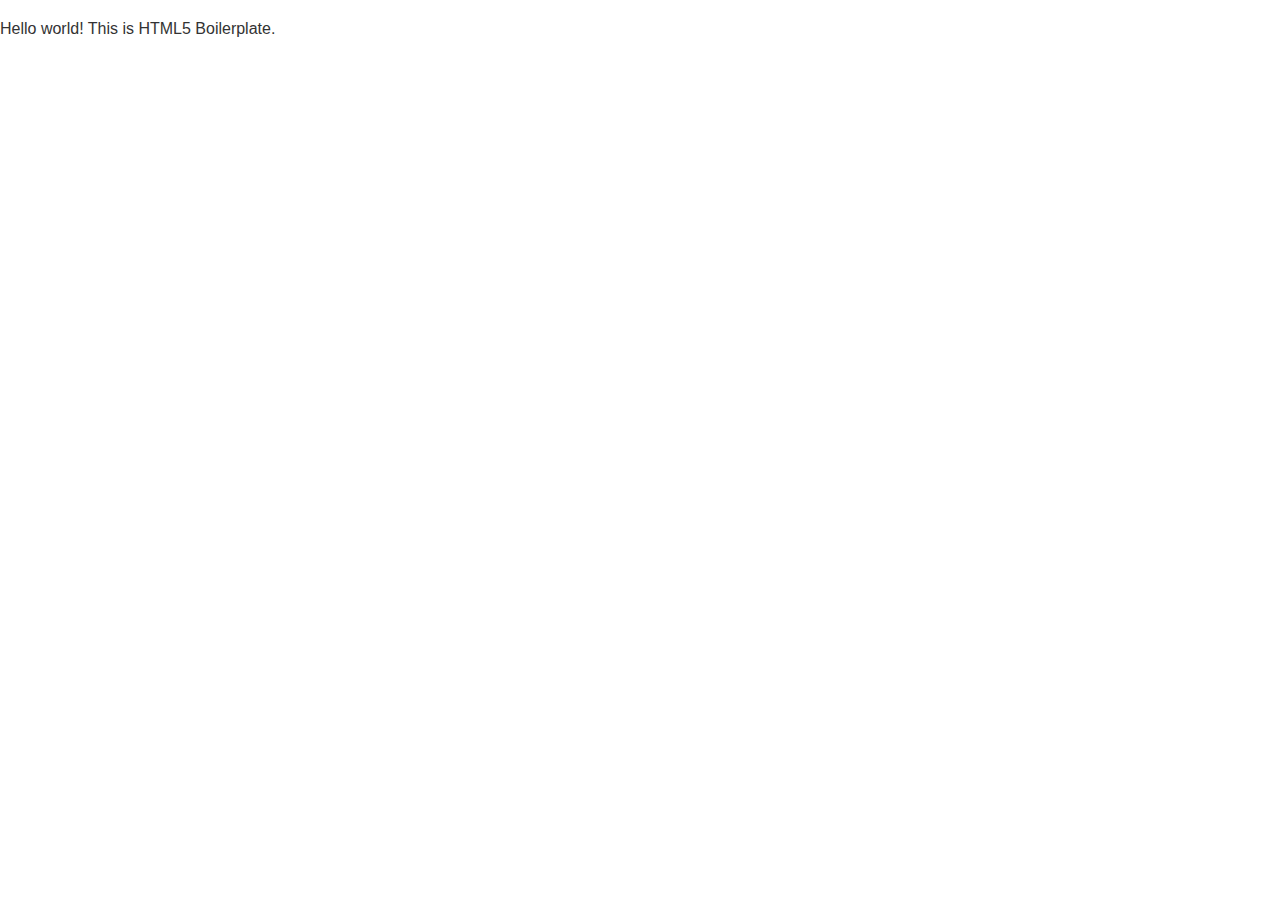
<file: src/index.html>
<!doctype html>
<html lang="">

<head>
  <meta charset="utf-8">
  <meta name="viewport" content="width=device-width, initial-scale=1">
  <title></title>
  <link rel="stylesheet" href="css/style.css">
  <meta name="description" content="">

  <meta property="og:title" content="">
  <meta property="og:type" content="">
  <meta property="og:url" content="">
  <meta property="og:image" content="">
  <meta property="og:image:alt" content="">

  <link rel="icon" href="/favicon.ico" sizes="any">
  <link rel="icon" href="/icon.svg" type="image/svg+xml">
  <link rel="apple-touch-icon" href="icon.png">

  <link rel="manifest" href="site.webmanifest">
  <meta name="theme-color" content="#fafafa">
</head>

<body>

  <!-- Add your site or application content here -->
  <p>Hello world! This is HTML5 Boilerplate.</p>
  <script src="js/app.js"></script>

</body>

</html>
</file>
<file: src/css/style.css>
/* --- ESTILOS GERAIS E LAYOUT --- */
:root {
  --primary-color: #333;
  --secondary-color: #007bff;
  --background-color: #fff;
  --text-color: #333;
  --light-gray: #f8f9fa;
  --border-color: #ddd;
}

body {
  font-family: -apple-system, BlinkMacSystemFont, "Segoe UI", Roboto, Helvetica, Arial, sans-serif;
  margin: 0;
  padding: 0;
  background-color: var(--background-color);
  color: var(--text-color);
  line-height: 1.6;
}

.container {
  max-width: 1200px;
  margin: 0 auto;
  padding: 0 1rem;
}

/* --- HEADER E NAVEGAÇÃO --- */
.main-header {
  background-color: var(--light-gray);
  border-bottom: 1px solid var(--border-color);
  padding: 1rem 0;
}

.main-nav {
  display: flex;
  justify-content: space-between;
  align-items: center;
}

.nav-logo {
  font-weight: bold;
  font-size: 1.5rem;
  color: var(--primary-color);
  text-decoration: none;
}

.main-nav ul {
  margin: 0;
  padding: 0;
  list-style: none;
  display: flex;
  gap: 1.5rem;
}

.main-nav a {
  text-decoration: none;
  color: var(--text-color);
  font-weight: 500;
  transition: color 0.2s ease-in-out;
}

.main-nav a:hover,
.main-nav a.active {
  color: var(--secondary-color);
}

/* --- ESTILOS DA GALERIA --- */
.galeria-container {
  padding: 2rem 1rem;
  text-align: center;
}

.galeria-titulo {
  font-size: 2.5rem;
  margin-bottom: 0.5rem;
}

.galeria-subtitulo {
  font-size: 1.1rem;
  color: #666;
  margin-bottom: 2.5rem;
}

.galeria-grid {
  display: grid;
  gap: 1.5rem; /* Espaçamento entre as imagens */

  /* O "coração" da responsividade:
    - auto-fit: Preenche o espaço com o máximo de colunas que couberem.
    - minmax(280px, 1fr): Cada coluna terá no MÍNIMO 280px. Se houver espaço sobrando,
      ele será distribuído igualmente (1fr).

    Resultado:
    - Telas pequenas (mobile): 1 coluna.
    - Telas um pouco maiores (tablet/mobile-largo): 2 colunas.
    - Telas grandes (desktop): 3, 4 ou mais colunas, dependendo da largura.
  */
  grid-template-columns: repeat(auto-fit, minmax(280px, 1fr));
}

.galeria-item {
  margin: 0;
  border: 1px solid var(--border-color);
  border-radius: 8px;
  overflow: hidden; /* Garante que a imagem não vaze para fora das bordas arredondadas */
  box-shadow: 0 4px 8px rgba(0,0,0,0.05);
  transition: transform 0.3s ease, box-shadow 0.3s ease;
}

.galeria-item:hover {
  transform: translateY(-5px);
  box-shadow: 0 8px 16px rgba(0,0,0,0.1);
}

.galeria-item img {
  display: block; /* Remove o espaço extra abaixo da imagem */
  width: 100%;   /* A imagem ocupa toda a largura do seu container (<figure>) */
  height: auto;  /* A altura se ajusta para manter a proporção */

  /* A MÁGICA PARA A EXPERIÊNCIA DO USUÁRIO:
    - aspect-ratio: Define a proporção da caixa da imagem (largura / altura).
    - O navegador reserva este espaço antes da imagem carregar, evitando que o layout "pule".
    - 600 / 400 é o mesmo que 3 / 2.
  */
  aspect-ratio: 3 / 2;

  /* - object-fit: Garante que a imagem cubra todo o espaço reservado sem distorcer,
      cortando o excesso se necessário. Essencial para imagens de tamanhos variados.
  */
  object-fit: cover;
}

.galeria-item figcaption {
  padding: 1rem;
  font-size: 0.9rem;
  background-color: var(--light-gray);
  text-align: center;
  color: #555;
}

/* --- FOOTER --- */
.main-footer {
  text-align: center;
  padding: 2rem 1rem;
  margin-top: 2rem;
  background-color: var(--light-gray);
  border-top: 1px solid var(--border-color);
  font-size: 0.9rem;
  color: #777;
}
</file>
